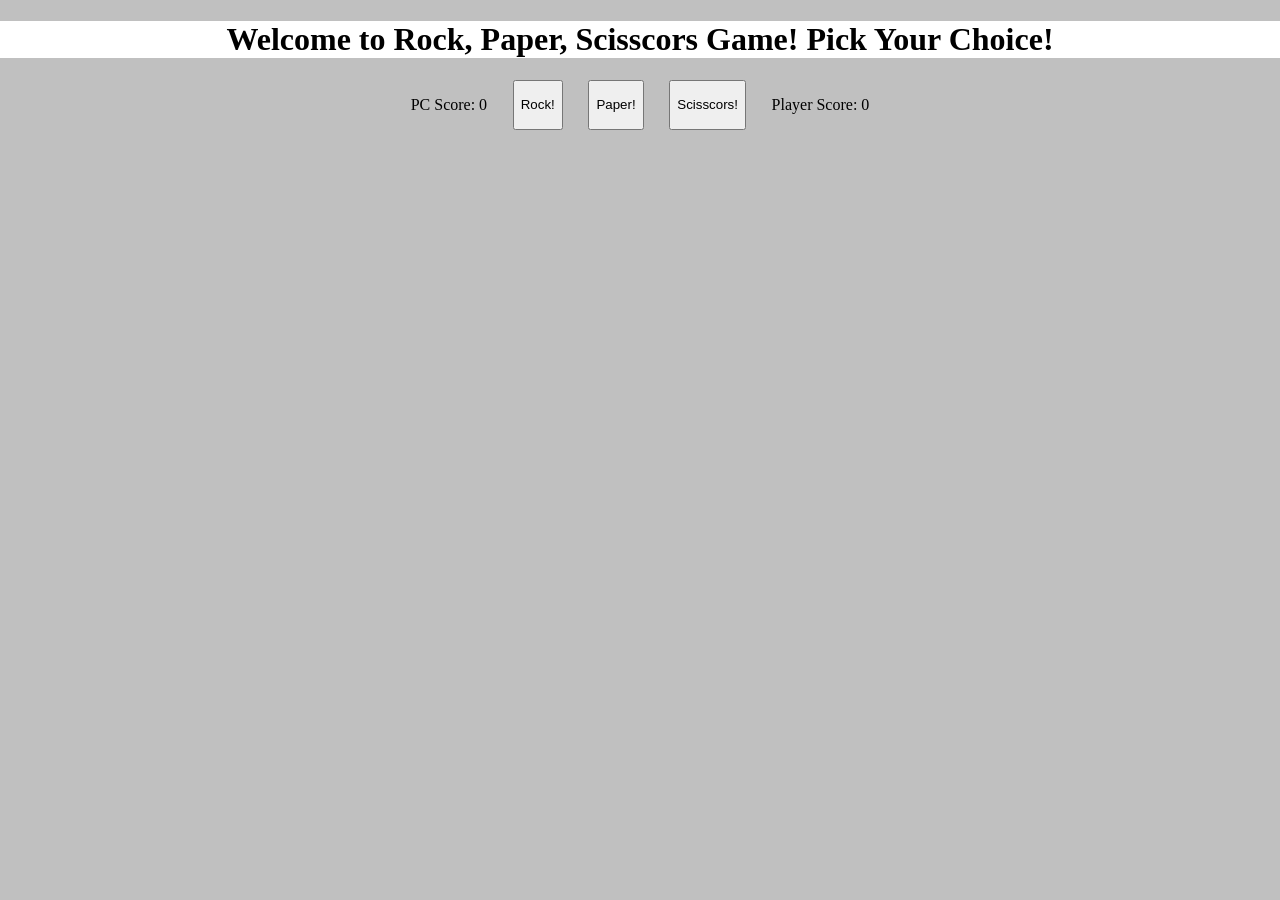
<file: index.html>
<!-- WK 8 - Weekly Labs Challenge -->

<!DOCTYPE html>
<html lang="en">
    <head>
      <title>WebpageName</title>
      <meta name="viewport" content="width=device-width, initial-scale=1.0"> <!-- For Dimension Testing Function on Ins Element -->
      <meta charset="UTF-8">												                         <!-- For Character Encoding -->
      <link rel="stylesheet" href="CSS_Styles/style.css">
    </head>
  <body>

  <div id="RPSGameContainer">
    <h1> Welcome to Rock, Paper, Scisscors Game! Pick Your Choice!</h1>
    <div id="ScoresAndChoice">
      <p id="PCScore">PC Score: 0</p>
      <button id="RockButton" data-type="0">Rock!</button>
      <button id="PaperButton" data-type="1">Paper!</button>
      <button id="ScissorsButton" data-type="2">Scisscors!</button>
      <p id="PlayerScore">Player Score: 0</p>
    </div>

    <h1 id="GameResultMessage">gameresultmessage</h1>
  </div>

    <script src="JavaScripts/Script.js"></script>
  </body>
</html>
</file>
<file: CSS_Styles/style.css>
/* WK 8 - Weekly Labs Challenge

REMEMBER; ORDER IS PRIORITY, PLACE MEDIA QUERY AFTER MAIN GENERIC SELECTOR.
*/

body {
	background: silver;
	margin: auto;

}

.class {
	background: orange;

}

#RPSGameContainer {

	width: 100%;
	margin-left: 0px;
	margin-right: 0px;
}

h1 {
	background: white;
	text-align: center;
	width: 100%;

}

#ScoresAndChoice {

	display: flex;
	justify-content: center;
	gap: 2%
}

#GameResultMessage {

	background-color: white;
}
</file>
